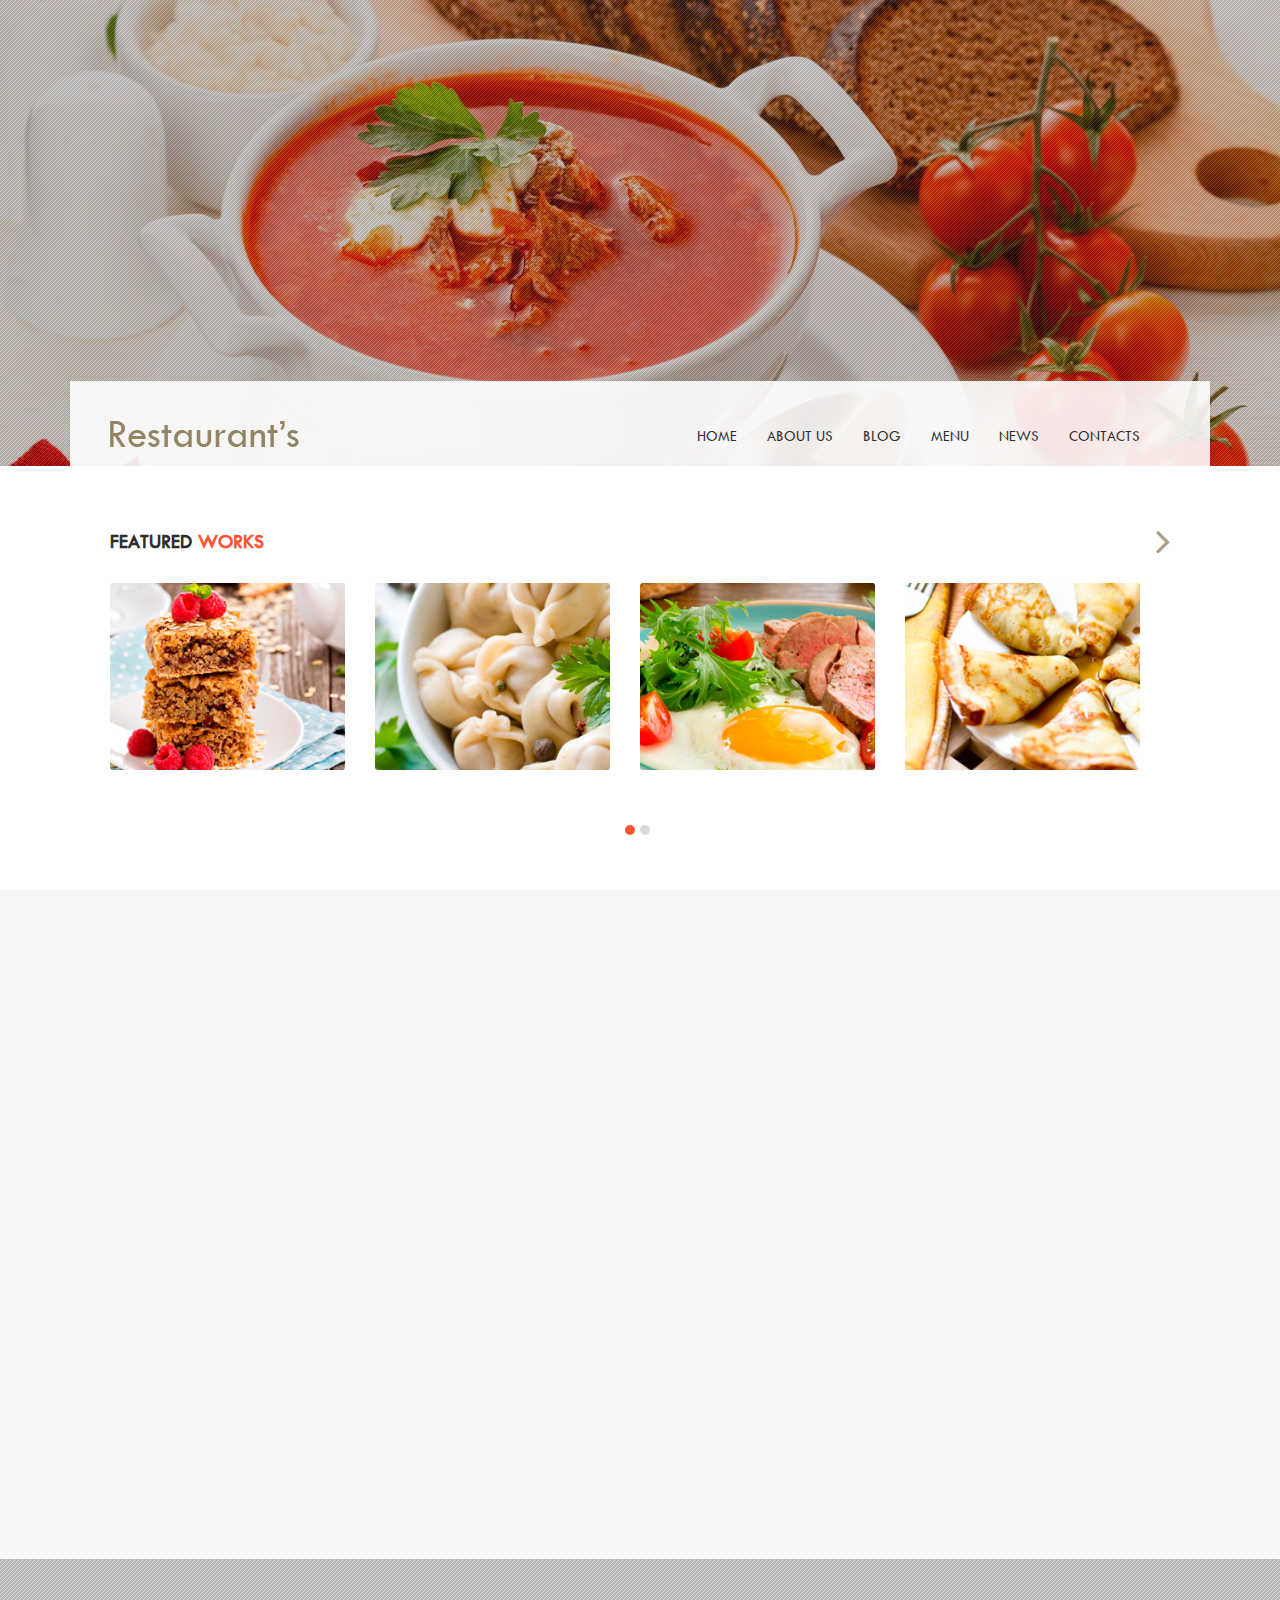
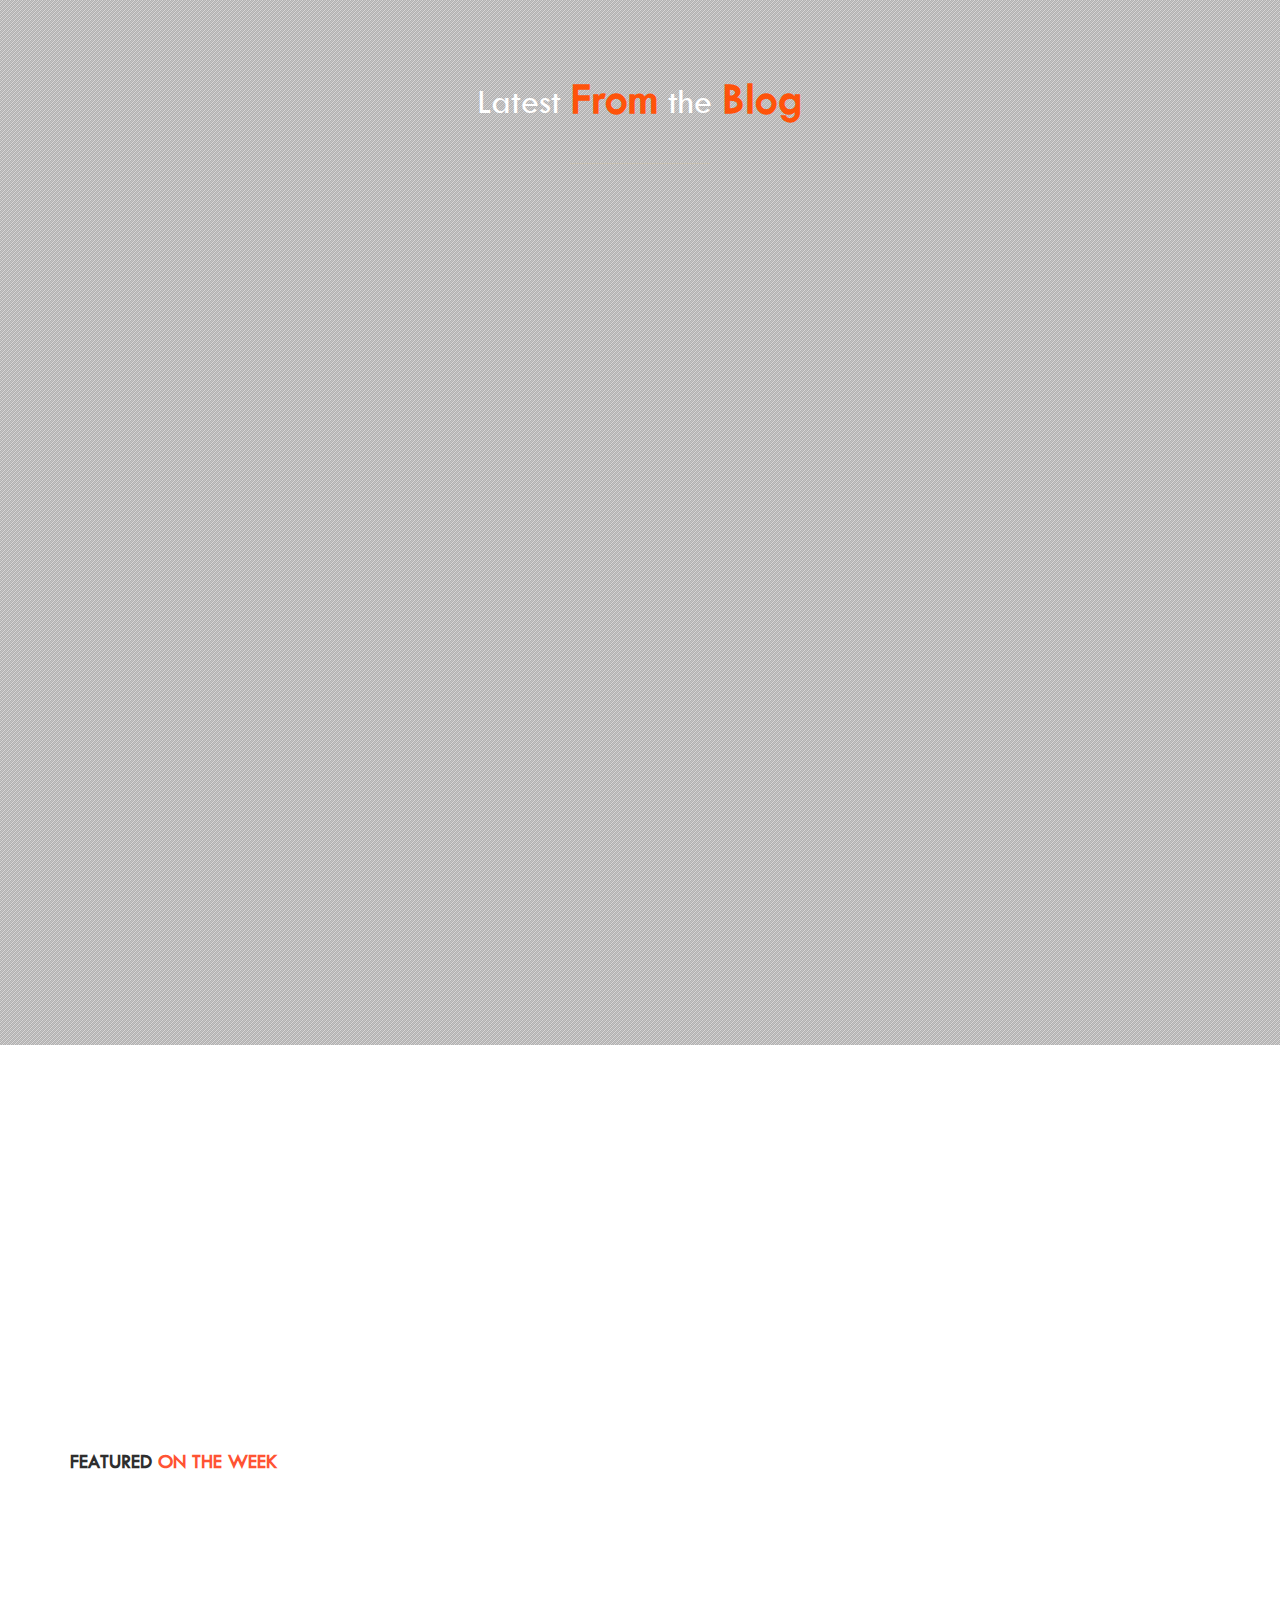
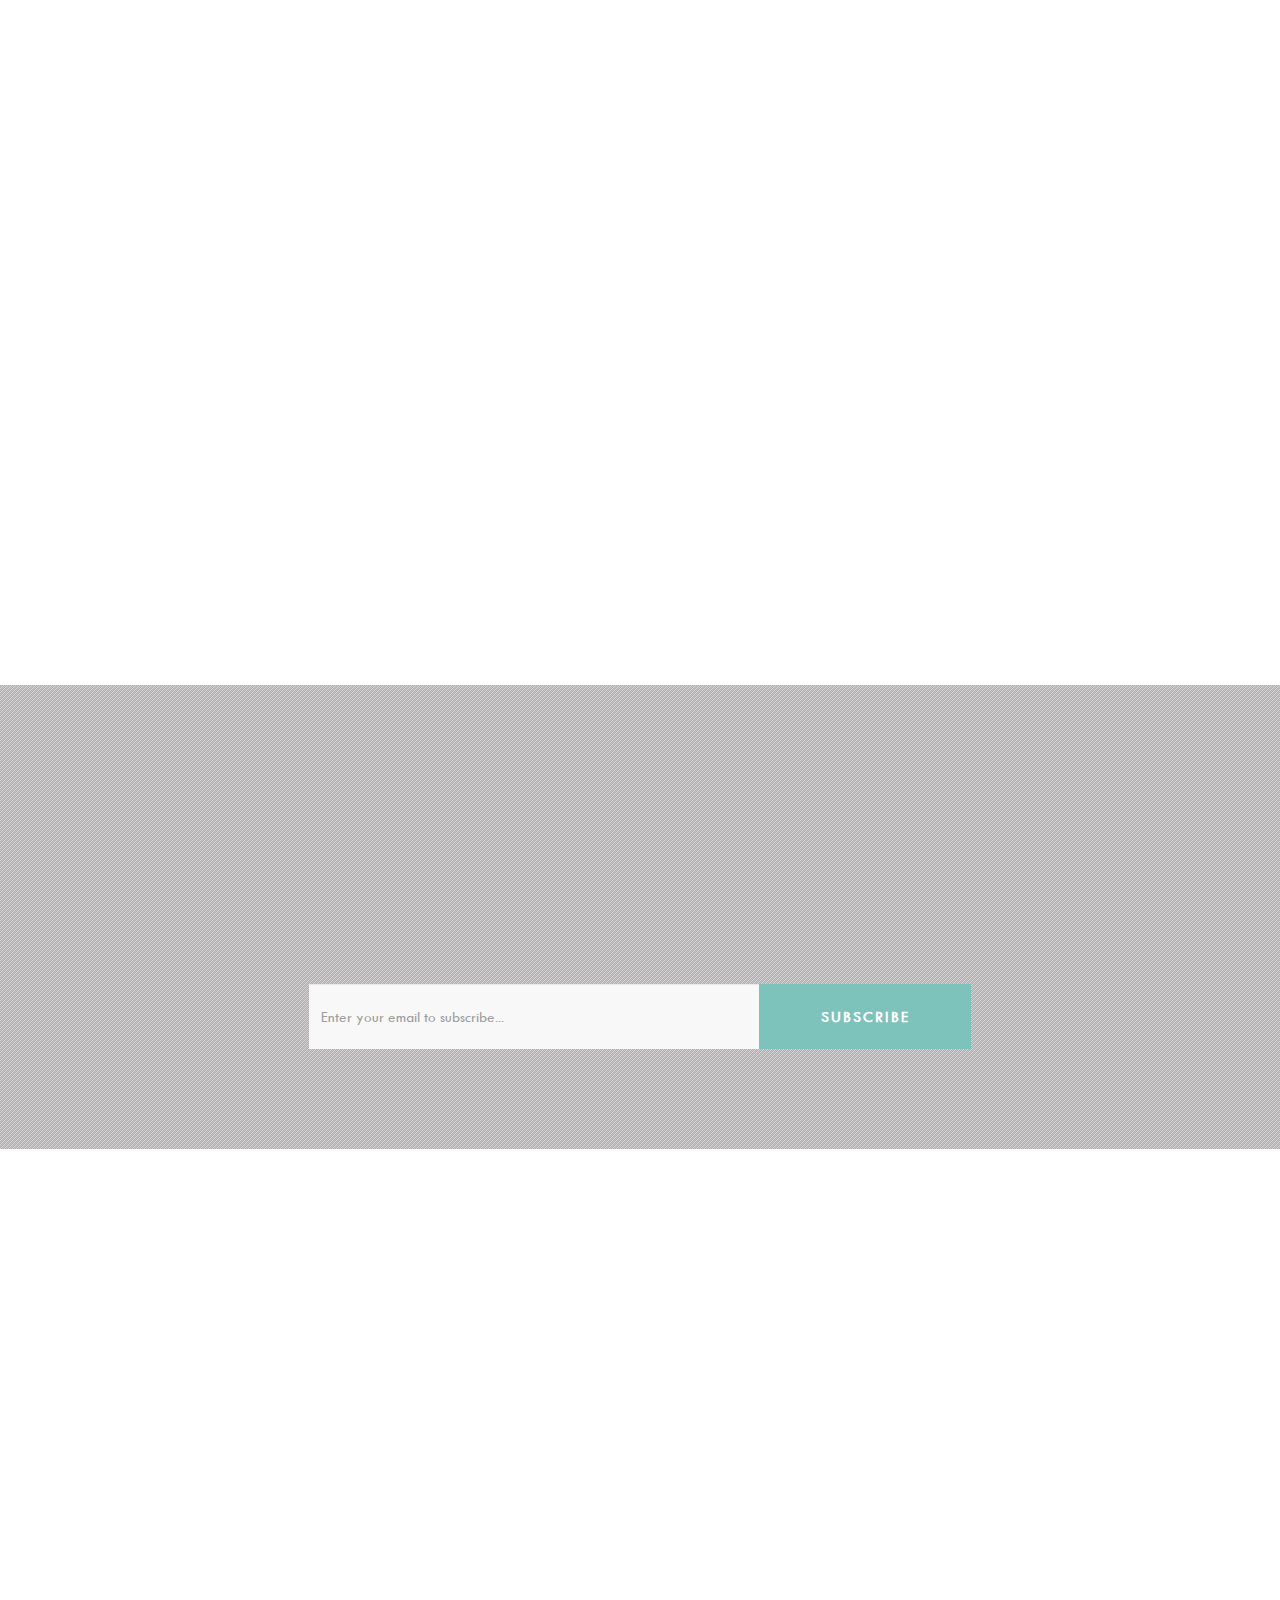
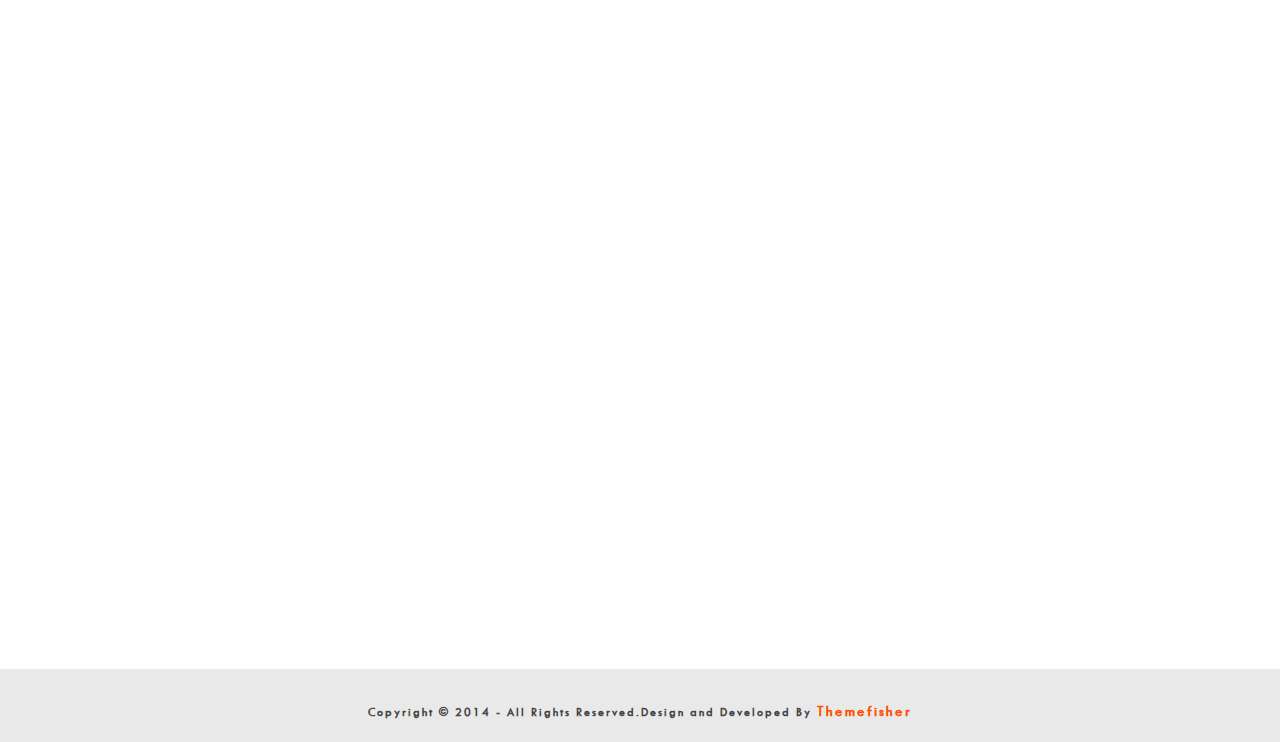
<file: index.html>
<!DOCTYPE html>
<html class="no-js">
	<head>
		<meta charset="utf-8">
		<meta http-equiv="X-UA-Compatible" content="IE=edge">
		<title>Restaurant One Page HTML5 Template</title>
		<meta name="description" content="">
		<meta name="viewport" content="width=device-width, initial-scale=1">
		<!-- CSS
        ================================================ -->
        <!-- Owl Carousel -->
		<link rel="stylesheet" href="css/owl.carousel.css">
        <!-- bootstrap.min css -->
		<link rel="stylesheet" href="css/bootstrap.min.css">
        <!-- Font-awesome.min css -->
		<link rel="stylesheet" href="css/font-awesome.min.css">
        <!-- Main Stylesheet -->
        <link rel="stylesheet" href="css/animate.min.css">

		<link rel="stylesheet" href="css/main.css">
        <!-- Responsive Stylesheet -->
		<link rel="stylesheet" href="css/responsive.css">
		<!-- Js -->
    <script src="js/vendor/modernizr-2.6.2.min.js"></script>
    <!-- <script src="//ajax.googleapis.com/ajax/libs/jquery/1.10.2/jquery.min.js"></script> -->
    <script>window.jQuery || document.write('<script src="js/vendor/jquery-1.10.2.min.js"><\/script>')</script>
    <script src="js/jquery.nav.js"></script>
    <script src="js/jquery.sticky.js"></script>
    <script src="js/bootstrap.min.js"></script>
    <script src="js/plugins.js"></script>
    <script src="js/wow.min.js"></script>
    <script src="js/main.js"></script>
	</head>
	<body>
	<!--
	header-img start 
	============================== -->
    <section id="hero-area">
      <img class="img-responsive" src="images/header.jpg" alt="">
    </section>
	<!--
    Header start 
	============================== -->
	<nav id="navigation">
        <div class="container">
            <div class="row">
                <div class="col-md-12">
                    <div class="block">
                        <nav class="navbar navbar-default">
                          <div class="container-fluid">
                            <!-- Brand and toggle get grouped for better mobile display -->
                            <div class="navbar-header">
                              <button type="button" class="navbar-toggle collapsed" data-toggle="collapse" data-target="#bs-example-navbar-collapse-1">
                                <span class="sr-only">Toggle navigation</span>
                                <span class="icon-bar"></span>
                                <span class="icon-bar"></span>
                                <span class="icon-bar"></span>
                              </button>
                                  <a class="navbar-brand" href="#">
                                    <img src="images/logo.png" alt="Logo">
                                  </a>

                            </div>

                            <!-- Collect the nav links, forms, and other content for toggling -->
                            <div class="collapse navbar-collapse" id="bs-example-navbar-collapse-1">
                              <ul class="nav navbar-nav navbar-right" id="top-nav">
                                <li><a href="#hero-area">Home</a></li>
                                <li><a href="#about-us">about us</a></li>
                                <li><a href="#blog">Blog</a></li>
                                <li><a href="#price">menu</a></li>
                                <li><a href="#subscribe">news</a></li>
                                <li><a href="#contact-us">contacts</a></li>
                              </ul>
                            </div><!-- /.navbar-collapse -->
                          </div><!-- /.container-fluid -->
                        </nav>
                    </div>
                </div><!-- .col-md-12 close -->
            </div><!-- .row close -->
        </div><!-- .container close -->
	</nav><!-- header close -->
    <!--
    Slider start
    ============================== -->
    <section id="slider">
        <div class="container">
            <div class="row">
                <div class="col-md-12">
                    <div class="block wow fadeInUp" data-wow-duration="500ms" data-wow-delay="300ms">
                        <div class="title">
                            <h3>Featured <span>Works</span></h3>
                        </div>
                        <div id="owl-example" class="owl-carousel">
                            <div>
                                <img class="img-responsive" src="images/slider/slider-img-1.jpg" alt="">
                            </div>
                            <div>
                                <img class="img-responsive" src="images/slider/slider-img-2.jpg" alt="">
                            </div>
                            <div>
                                <img class="img-responsive" src="images/slider/slider-img-3.jpg" alt="">
                            </div>
                            <div>
                                <img class="img-responsive" src="images/slider/slider-img-4.jpg" alt="">
                            </div>
                            <div>
                                <img class="img-responsive" src="images/slider/slider-img-1.jpg" alt="">
                            </div>
                            <div>
                                <img class="img-responsive" src="images/slider/slider-img-2.jpg" alt="">
                            </div>
                            <div>
                                <img class="img-responsive" src="images/slider/slider-img-3.jpg" alt="">
                            </div>
                            <div>
                                <img class="img-responsive" src="images/slider/slider-img-4.jpg" alt="">
                            </div>
                        
                        </div>
                    </div>
                </div><!-- .col-md-12 close -->
            </div><!-- .row close -->
        </div><!-- .container close -->
    </section><!-- slider close -->
    <!--
    about-us start
    ============================== -->
    <section id="about-us">
        <div class="container">
            <div class="row">
                <div class="col-md-12">
                    <div class="block">
                        <img class="wow fadeInUp" data-wow-duration="300ms" data-wow-delay="400ms" src="images/cooker-img.png" alt="cooker-img">
                        <h1 class="heading wow fadeInUp" data-wow-duration="400ms" data-wow-delay="500ms" >Your <span>Restaurant’s</span> </br> Website Has To Look <span>Good</span>
                        </h1>
                        <p class="wow fadeInUp" data-wow-duration="300ms" data-wow-delay="600ms">Lorem ipsum dolor sit amet, consectetur adipiscing elit, sed do eiusmod tempor incididunt ut labore et dolore magna aliqua. Ut enim </br> ad minim veniam, quis nostrud exercitation ullamco laboris nisi ut aliquip ex ea commodo consequat. Duis aute irure dolor in reprehenderit in </br>voluptate velit esse cillum dolore eu fugiat nulla pariatur. Excepteur sint occaecat</p>
                    </div>
                </div><!-- .col-md-12 close -->
            </div><!-- .row close -->
        </div><!-- .containe close -->
    </section><!-- #call-to-action close -->
    <!--
    blog start
    ============================ -->
    <section id="blog">
        <div class="container">
            <div class="row">
                <div class="col-md-12">
                    <div class="block">
                        <h1 class="heading">Latest <span>From</span> the <span>Blog</span></h1>
                        <ul>
                            <li class="wow fadeInLeft" data-wow-duration="300ms" data-wow-delay="300ms">
                                <div class="blog-img">
                                    <img src="images/blog/blog-img-1.jpg" alt="blog-img">
                                </div>
                                <div class="content-right">
                                    <h3>Homestyle Chicken Pot Pie</h3>
                                    <p>Prepared in true New England fash-ion. Tender all-white meat chicken simmered...</p>
                                </div>
                            </li>
                            <li class="wow fadeInLeft" data-wow-duration="300ms" data-wow-delay="400ms">
                                <div class="blog-img">
                                    <img src="images/blog/blog-img-2.jpg" alt="blog-img">
                                </div>
                                <div class="content-right">
                                    <h3>Homestyle Chicken Pot Pie</h3>
                                    <p>Prepared in true New England fash-ion. Tender all-white meat chicken simmered...</p>
                                </div>
                            </li>
                            <li class="wow fadeInLeft" data-wow-duration="300ms" data-wow-delay="500ms">
                                <div class="content-left">
                                    <h3>Homestyle Chicken Pot Pie</h3>
                                    <p>Prepared in true New England fash-ion. Tender all-white meat chicken simmered...</p>
                                </div>
                                <div class="blog-img-2">
                                    <img src="images/blog/blog-img-3.jpg" alt="blog-img">
                                </div>
                            </li>
                            <li class="wow fadeInLeft" data-wow-duration="300ms" data-wow-delay="600ms">
                                <div class="content-left">
                                    <h3>Homestyle Chicken Pot Pie</h3>
                                    <p>Prepared in true New England fash-ion. Tender all-white meat chicken simmered...</p>
                                </div>
                                <div class="blog-img-2">
                                    <img src="images/blog/blog-img-4.jpg" alt="blog-img">
                                </div>
                            </li>
                            <li class="wow fadeInLeft" data-wow-duration="300ms" data-wow-delay="700ms">
                                <div class="blog-img">
                                    <img src="images/blog/blog-img-5.jpg" alt="blog-img">
                                </div>
                                <div class="content-right">
                                    <h3>Homestyle Chicken Pot Pie</h3>
                                    <p>Prepared in true New England fash-ion. Tender all-white meat chicken simmered...</p>
                                </div>
                            </li>
                            <li class="wow fadeInUp" data-wow-duration="300ms" data-wow-delay="800ms">
                                <div class="blog-img">
                                    <img src="images/blog/blog-img-6.jpg" alt="blog-img">
                                </div>
                                <div class="content-right">
                                    <h3>Homestyle Chicken Pot Pie</h3>
                                    <p>Prepared in true New England fash-ion. Tender all-white meat chicken simmered...</p>
                                </div>
                            </li>
                        </ul>
                        <a class="btn btn-default btn-more-info wow bounceIn" data-wow-duration="500ms" data-wow-delay="1200ms" href="#" role="button">More Info</a>
                    </div>
                </div><!-- .col-md-12 close -->
            </div><!-- .row close -->
        </div><!-- .containe close -->
    </section><!-- #blog close -->
    <!--
    price start
    ============================ -->
    <section id="price">
        <div class="container">
            <div class="row">
                <div class="col-md-12">
                    <div class="block">
                        <h1 class="heading wow fadeInUp" data-wow-duration="300ms" data-wow-delay="300ms">our <span>MENU</span> the <span>PRICE</span></h1>
                        <p class="wow fadeInUp" data-wow-duration="300ms" data-wow-delay="400ms">Lorem ipsum dolor sit amet, consectetur adipiscing elit, sed do eiusmod tempor incididunt ut labore et dolore magna aliqua. Ut enim ad minim veniam, quis nostrud exercitation ullamco </p>
                        <div class="pricing-list">
                            <div class="title">
                                <h3>Featured <span>on the week</span></h3>
                            </div>
                            <ul>
                                <li class="wow fadeInUp" data-wow-duration="300ms" data-wow-delay="300ms">
                                    <div class="item">
                                        <div class="item-title">
                                            <h2>Pancakes n' Such</h2>
                                            <div class="border-bottom"></div>
                                            <span>$ 25.00</span>
                                        </div>
                                        <p>Lorem ipsum dolor sit amet, consectetur adipiscing elit, sed do eiusmod tempor incididunt ut labore et dolore magna aliqua. Ut enim ad minim&&</p>
                                    </div>
                                </li>
                                <li class="wow fadeInUp" data-wow-duration="300ms" data-wow-delay="400ms">
                                    <div class="item">
                                        <div class="item-title">
                                            <h2>Homestyle Chicken Pot Pie</h2>
                                            <div class="border-bottom"></div>
                                            <span>$ 10.00</span>
                                        </div>
                                        <p>Lorem ipsum dolor sit amet, consectetur adipiscing elit, sed do eiusmod tempor incididunt ut labore et dolore magna aliqua. Ut enim ad minim&&</p>
                                    </div>
                                </li>
                                <li class="wow fadeInUp" data-wow-duration="300ms" data-wow-delay="500ms">
                                    <div class="item">
                                        <div class="item-title">
                                            <h2>Cereal, Panecillos y Frutas </h2>
                                            <div class="border-bottom"></div>
                                            <span>$ 5.00</span>
                                        </div>
                                        <p>Lorem ipsum dolor sit amet, consectetur adipiscing elit, sed do eiusmod tempor incididunt ut labore et dolore magna aliqua. Ut enim ad minim&&</p>
                                    </div>
                                </li>
                                <li class="wow fadeInUp" data-wow-duration="300ms" data-wow-delay="600ms">
                                    <div class="item">
                                        <div class="item-title">
                                            <h2>Meat of Skewers</h2>
                                            <div class="border-bottom"></div>
                                            <span>$ 15.00</span>
                                        </div>
                                        <p>Lorem ipsum dolor sit amet, consectetur adipiscing elit, sed do eiusmod tempor incididunt ut labore et dolore magna aliqua. Ut enim ad minim&&</p>
                                    </div>
                               </li>
                                <li class="wow fadeInUp" data-wow-duration="300ms" data-wow-delay="700ms">
                                    <div class="item">
                                        <div class="item-title">
                                            <h2>Steak with a Garlic and Parsley Risotto</h2>
                                            <div class="border-bottom"></div>
                                            <span>$ 75.00</span>
                                        </div>
                                        <p>Lorem ipsum dolor sit amet, consectetur adipiscing elit, sed do eiusmod tempor incididunt ut labore et dolore magna aliqua. Ut enim ad minim&&</p>
                                    </div>
                                </li>
                                <li class="wow fadeInUp" data-wow-duration="300ms" data-wow-delay="800ms">
                                    <div class="item">
                                        <div class="item-title">
                                            <h2>Caesar Salad</h2>
                                            <div class="border-bottom"></div>
                                            <span>$ 7.00</span>
                                        </div>
                                        <p>Lorem ipsum dolor sit amet, consectetur adipiscing elit, sed do eiusmod tempor incididunt ut labore et dolore magna aliqua. Ut enim ad minim&&</p>
                                    </div>
                                </li>
                            </ul>
                            <a class="btn btn-default pull-right wow bounceIn" data-wow-duration="500ms" data-wow-delay="1200ms" href="#" role="button">More Info</a>
                        </div>
                    </div>
                </div><!-- .col-md-12 close -->
            </div><!-- .row close -->
        </div><!-- .containe close -->
    </section><!-- #price close -->
    <!--
    subscribe start
    ============================ -->
    <section id="subscribe">
        <div class="container">
            <div class="row">
                <div class="col-md-12">
                    <div class="block">
                        <h1 class=" heading wow fadeInUp" data-wow-duration="300ms" data-wow-delay="300ms"> SUBSCRIBE <span>to our</span> NEWSLETTER</h1>
                        <p class="wow fadeInUp" data-wow-duration="300ms" data-wow-delay="400ms">Lorem ipsum dolor sit amet, consectetur adipiscing elit, sed do eiusmod </p>
                        <form class="form-inline">
                            <div class="form-group">
                                <div class="input-group">
                                    <input type="text" class="form-control" id="exampleInputAmount" placeholder="Enter your email to subscribe...">
                                    <div class="input-group-addon">
                                        <button class="btn btn-default" type="submit">subscribe</button>
                                    </div>
                                </div>
                            </div>
                        </form>
                    </div>
                </div><!-- .col-md-12 close -->
            </div><!-- .row close -->
        </div><!-- .containe close -->
    </section><!-- #subscribe close -->
    <!--
    CONTACT US  start
    ============================= -->
    <section id="contact-us">
        <div class="container">
            <div class="row">
                <div class="col-md-12">
                    <div class="block">
                        <h1 class="heading wow fadeInUp" data-wow-duration="500ms" data-wow-delay="300ms">our <span>CONTACT US</span></h1>
                        <h3 class="title wow fadeInLeft" data-wow-duration="500ms" data-wow-delay="300ms">Sign Up for <span>Email Alerts</span> </h3>
                        <form>
                            <div class="form-group wow fadeInDown" data-wow-duration="500ms" data-wow-delay="600ms">
                                <input type="email" class="form-control" id="exampleInputEmail1" placeholder="Write your full name here...">
                            </div>
                            <div class="form-group wow fadeInDown" data-wow-duration="500ms" data-wow-delay="800ms">
                                <input type="text" class="form-control" placeholder="Write your email address here...">
                            </div>
                            <div class="form-group wow fadeInDown" data-wow-duration="500ms" data-wow-delay="1000ms">
                                <textarea class="form-control" rows="3" placeholder="Write your message here..."></textarea>
                            </div>
                        </form>
                        <a class="btn btn-default wow bounceIn" data-wow-duration="500ms" data-wow-delay="1300ms" href="#" role="button">send your message</a>
                    </div>
                </div><!-- .col-md-12 close -->
            </div><!-- .row close -->
        </div><!-- .container close -->
    </section><!-- #contact-us close -->
    <!--
    footer  start
    ============================= -->
    <section id="footer">
        <div class="container">
            <div class="row">
                <div class="col-md-4">
                    <div class="block wow fadeInLeft"  data-wow-delay="200ms">
                        <h3>CONTACT <span>INFO</span></h3>
                        <div class="info">
                            <ul>
                                <li>
                                  <h4><i class="fa fa-phone"></i>Telefone</h4>
                                  <p>(000) 123 456 78- (000) 123 4567 89</p>
                                    
                                </li>
                                <li>
                                  <h4><i class="fa fa-map-marker"></i>Address</h4>
                                  <p>2046 Blue Spruce Lane Laurel Canada</p>
                                </li>
                                <li>
                                  <h4><i class="fa fa-envelope"></i>E mail</h4>
                                  <p>rest@gmail.com - rest@mail.ru</p>
                                  
                                </li>
                            </ul>
                        </div>
                    </div>
                </div>
                <!-- .col-md-4 close -->
                <div class="col-md-4">
                    <div class="block wow fadeInLeft"  data-wow-delay="700ms">
                        <h3>LATEST <span>BLOG POSTS</span></h3>
                        <div class="blog">
                            <ul>
                                <li>
                                    <h4><a href="#">Nov 9-2014</a></h4>
                                    <p>Lorem ipsum dolor sit amet, consectetur adip iscing elit. Curabitur ut blandit sapien</p>
                                </li>
                                <li>
                                    <h4><a href="#">Sep 8-2014</a></h4>
                                    <p>Lorem ipsum dolor sit amet, consectetur adip iscing elit. Curabitur ut blandit sapien</p>
                                </li>
                            </ul>                
                        </div>
                    </div>
                </div>
                <!-- .col-md-4 close -->
                <div class="col-md-4">
                    <div class="block wow fadeInLeft"  data-wow-delay="1100ms">
                        <div class="gallary">
                            <h3>PHOTO <span>STREAM</span></h3>
                            <ul>
                                <li>
                                    <a href="#"><img src="images/photo/photo-1.jpg" alt=""></a>
                                </li>
                                <li>
                                    <a href="#"><img src="images/photo/photo-2.jpg" alt=""></a>
                                </li>
                                <li>
                                    <a href="#"><img src="images/photo/photo-3.jpg" alt=""></a>
                                </li>
                                <li>
                                    <a href="#"><img src="images/photo/photo-4.jpg" alt=""></a>
                                </li>
                            </ul>
                        </div>
                        <div class="social-media-link">
                            <h3>Follow <span>US</span></h3>
                            <ul>
                                <li>
                                    <a href="#">
                                        <i class="fa fa-twitter"></i>
                                    </a>
                                </li>
                                <li>
                                    <a href="#">
                                        <i class="fa fa-facebook"></i>
                                    </a>
                                </li>
                                <li>
                                    <a href="#">
                                        <i class="fa fa-dribbble"></i>
                                    </a>
                                </li>
                                <li>
                                    <a href="#">
                                        <i class="fa fa-behance"></i>
                                    </a>
                                </li>
                            </ul>
                        </div>
                    </div>
                </div>
                <!-- .col-md-4 close -->
            </div><!-- .row close -->
        </div><!-- .containe close -->
    </section><!-- #footer close -->
    <!--
    footer-bottom  start
    ============================= -->
    <footer id="footer-bottom">
        <div class="container">
            <div class="row">
                <div class="col-md-12 col-sm-12">
                    <div class="block">
                        <p>Copyright &copy; 2014 - All Rights Reserved.Design and Developed By <a href="http://www.themefisher.com">Themefisher</a></p>
                    </div>
                </div>
            </div>
        </div>
    </footer>
	</body>
</html>
</file>
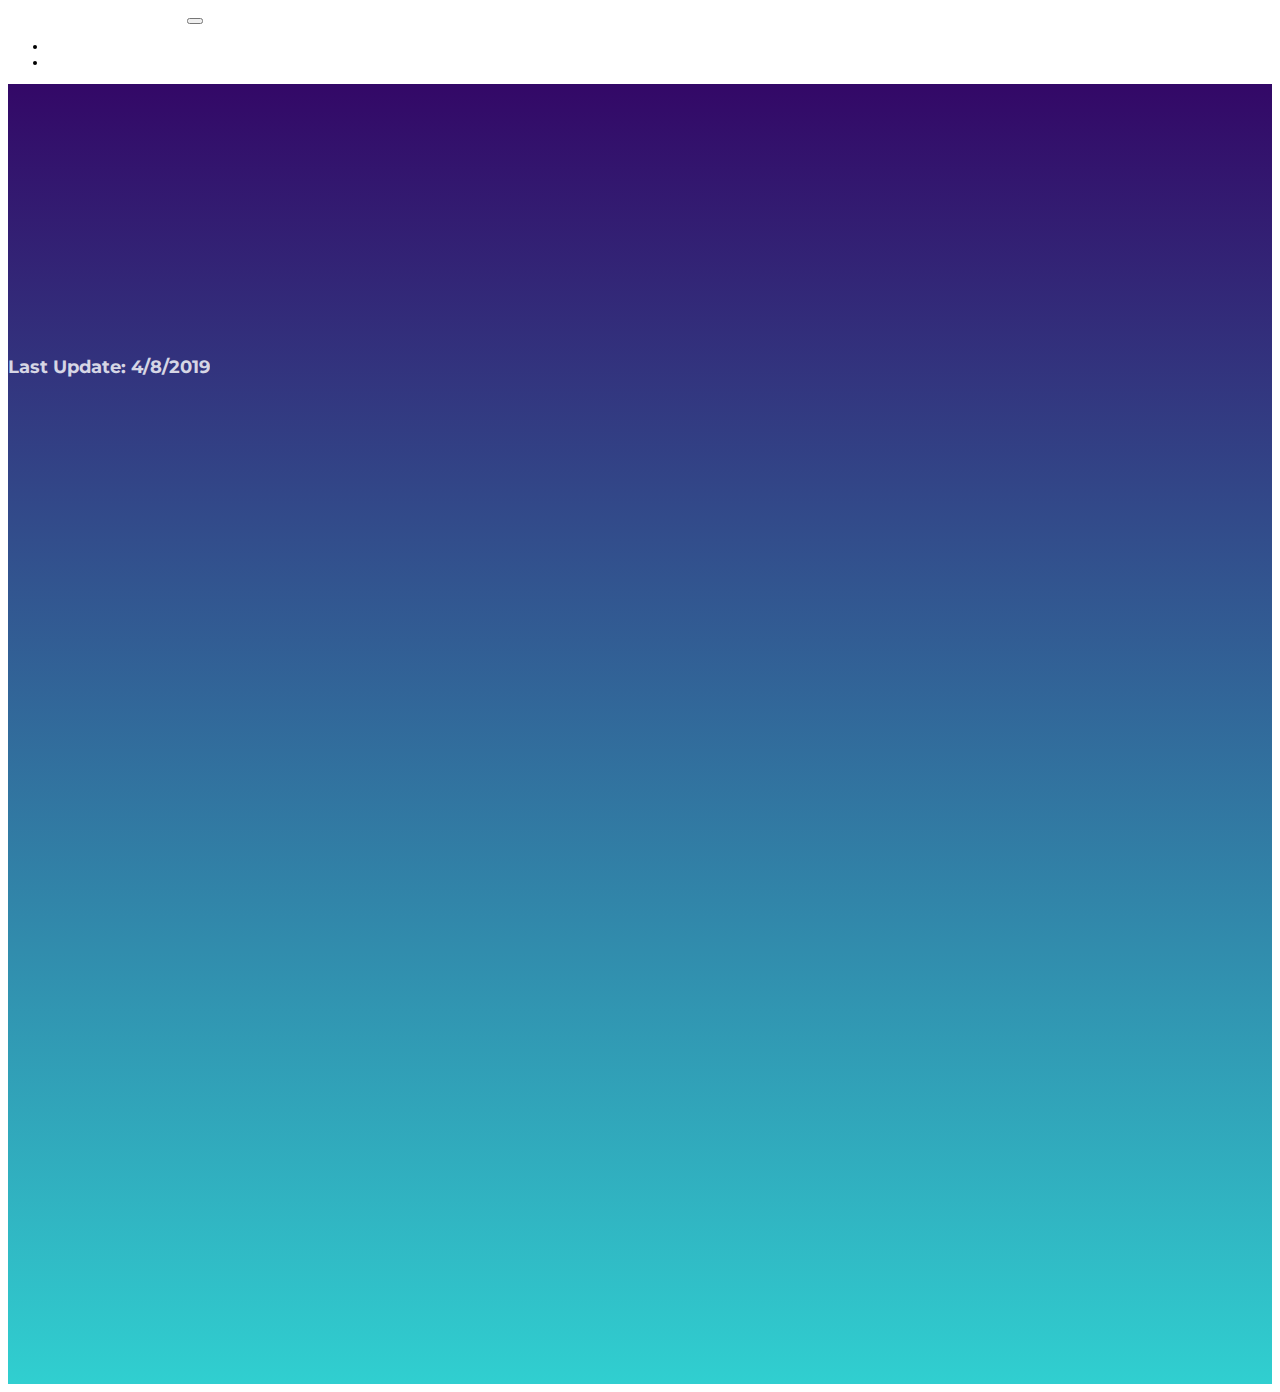
<file: themes/documentation.html>
<!DOCTYPE html>
<html lang="en">
<head>
	<meta charset="UTF-8">
	<title>Restaurant Documentation</title>
	<!-- Fonts -->
	<link href="https://fonts.googleapis.com/css?family=Montserrat:700|Raleway:300,400" rel="stylesheet">

	<!-- CSS -->
	<link rel="stylesheet" href="https://maxcdn.bootstrapcdn.com/bootstrap/4.0.0-beta/css/bootstrap.min.css" integrity="sha384-/Y6pD6FV/Vv2HJnA6t+vslU6fwYXjCFtcEpHbNJ0lyAFsXTsjBbfaDjzALeQsN6M" crossorigin="anonymous">
	<style type="text/css">
		body{
		  font-family: 'Raleway', sans-serif;
		  font-size: 14px;
		  -webkit-font-smoothing: antialiased;
		}

		h1, h2, h3, h4, h5{
			font-family: 'Montserrat', sans-serif;
		}
		a{
			color: #000;
		}
		a:hover {
		  text-decoration: none;
		  color: #509cfa;
		}

		.banner{
			height:100vh;
		  padding: 200px 0;
		  position: relative;
		}

		.overlay:before {
		  content: '';
		  background-image: linear-gradient(to top, #30cfd0 0%, #330867 100%);
		  position: absolute;
		  top: 0;
		  left: 0;
		  right: 0;
		  bottom: 0;
		}

		.banner h1{
		  color: #FFF;
		}

		.banner h3{
		  color: #FFF;
		  opacity: .8;
		  font-size:18px;
		}

		.banner p{
		  color: #FFF;
		  font-size: 24px;
		  padding: 40px 0;
		  font-weight: 300;
		  width: 70%;
		  margin: 0 auto;
		}

		.navbar-brand{
		  color: #FFF;
		}

		.menu li a {
		  padding:10px 20px!important;
		  color: #FFF;
		}

		.btn-main-rounded{
		  padding: 15px 40px;
		  background: #509cfa;
		  color: #fff;
		  -webkit-border-radius: 100px;
		  border-radius: 100px;
		  font-weight: bold;
		  letter-spacing: 1px;
		}

		.btn-main-rounded:hover{
		  box-shadow: 0 8px 25px 0 rgba(0, 0, 0, 0.11);
		  color: #FFF;
		  transform: translate3d(0,-2px,0);
		}

		.navbar-brand:hover {
			color:#fff;
		}	
	</style>
</head>
<body>
<!-- NavBar -->
<nav class="navbar main-nav fixed-top navbar-expand-lg">
  <div class="container">
      <a class="navbar-brand" href="#" >Restaurant Documentation</a>
      <button class="navbar-toggler" type="button" data-toggle="collapse" data-target="#navbarNav" aria-controls="navbarNav" aria-expanded="false" aria-label="Toggle navigation">
      <span class="navbar-toggler-icon"></span>
      </button>
      <div class="collapse navbar-collapse" id="navbarNav">
      <ul class="navbar-nav ml-auto menu">
      	<li class="nav-item">
          <a class="nav-link" target="_blank" href="http://demo.themefisher.com/themefisher/restaurant/">Demo</a>
        </li>
        <li class="nav-item">
          <a class="nav-link" target="_blank" href="https://themefisher.com/submit-ticket/">Support</a>
        </li>
      </ul>
      </div>
  </div>
</nav>

<!-- Banner -->
<section class="banner bg-1 overlay">
	<div class="container">
		<div class="row">
			<div class="col-12 text-center">
				<h1>Restaurant Documentation</h1>
				<h3>Last Update: 4/8/2019</h3>
				<p>We are constantly doing updates for you. Please check the online documentation.</p>
				<a href="http://documentation.themefisher.com/docs/restaurant/" class="btn btn-main-rounded">View Online Documentation</a>
			</div>
		</div>
	</div>
</section>

</body>
</html>
</file>
<file: css/main.css>
/* var text-decoration */
@font-face {
  font-family: myfont;
  src: url(../fonts/ufonts.com_tw-cen-mt.ttf);
}
/*--
    Common Css
--*/
body {
  font-family: myfont;
  font-size: 14px;
  font-weight: 400;
}
h1,
h2,
h3,
h4,
h5,
h6 {
  margin: 0px;
  font-family: myfont;
}
h1 {
  font-size: 36px;
}
h2 {
  font-size: 24px;
  font-weight: 500;
}
h3 {
  font-size: 20px;
  font-weight: 600;
}
p {
  font-size: 14px;
  font-weight: 400;
  line-height: 20px;
  margin: 0px;
  font-family: myfont;
}
ul {
  padding: 0;
  margin: 0;
  list-style: none;
}
a,
a:active,
a:focus,
a:active {
  text-decoration: none !important;
  font-size: 15px;
}
/*============== Mixins style start ================*/
.overlay-effect {
  content: "";
  position: absolute;
  left: 0;
  right: 0;
  bottom: 0;
  top: 0;
  width: 100%;
  height: 100%;
  background: url("../images/overlay-pattern.png") #000000;
  opacity: 0.3;
}
/*--
    custom heading Start
--*/
.heading {
  text-align: center;
  font-weight: 500;
  color: #2E2E2E;
  padding: 40px 0px;
  position: relative;
}
.heading span {
  font-size: 45px;
  color: #ff530a;
  font-weight: 600;
}
.heading:before {
  content: "";
  position: absolute;
  left: 50%;
  bottom: 0;
  width: 140px;
  height: 1px;
  background: #C8C1B3;
  margin-left: -70px;
}
/*--
    custom heading Start
--*/
.title {
  color: #2E2E2E;
  text-transform: uppercase;
  padding: 30px 0px;
}
.title span {
  color: #FF5333;
}
.before-border {
  content: "";
  position: absolute;
  left: 50%;
  bottom: 0;
  width: 140px;
  height: 1px;
  background: #C8C1B3;
  margin-left: -70px;
}
/*--
    transition custom style
--*/
.transition {
  -webkit-transition: .3s all;
  -o-transition: .3s all;
  transition: .3s all;
}
/*============== Mixins style close ================*/
/*--
    header-img start Start
--*/
#hero-area {
  position: relative;
}
#hero-area:before {
  content: "";
  position: absolute;
  left: 0;
  right: 0;
  bottom: 0;
  top: 0;
  width: 100%;
  height: 100%;
  background: url("../images/overlay-pattern.png") #000000;
  opacity: 0.3;
}
/*--
    nav Start
--*/
nav {
  z-index: 99999;
  width: 100%;
}
nav .block {
  margin-top: -85px;
  background: #fff;
  padding: 25px 40px;
  background: rgba(255, 255, 255, 0.89);
}
nav .block .navbar-default {
  border: none;
  border-radius: 0px;
  margin-bottom: 0;
  background: none;
}
nav .block .navbar-default .navbar-brand {
  padding-left: 0px;
}
nav .block .navbar-default .navbar-nav {
  padding-top: 10px;
}
nav .block .navbar-default .navbar-nav > li > a {
  color: #2E2E2E;
  padding: 10px 0px;
  margin: 0px 15px;
  font-size: 15px;
  text-transform: uppercase;
}
nav .block .navbar-default .navbar-nav > li > a:before {
  background-color: transparent;
  content: "";
  position: absolute;
  left: 0;
  bottom: 0;
  display: block;
  height: 2px;
  -webkit-transition: .3s all;
  -o-transition: .3s all;
  transition: .3s all;
  width: 0;
}
nav .block .navbar-default .navbar-nav > li > a:hover:before {
  background-color: #e94c3d;
  content: "";
  width: 100%;
}
nav .block .navbar-default .navbar-nav > li.current > a {
  color: #2E2E2E;
  padding: 10px 0px;
  margin: 0px 15px;
}
nav .block .navbar-default .navbar-nav > li.current > a:before {
  background-color: transparent;
  content: "";
  position: absolute;
  left: 0;
  bottom: 0;
  display: block;
  height: 2px;
  -webkit-transition: .3s all;
  -o-transition: .3s all;
  transition: .3s all;
  width: 100%;
  background-color: #e94c3d;
}
nav .block .navbar-default .navbar-nav > .active > a,
nav .block .navbar-default .navbar-nav > .active > a:focus,
nav .block .navbar-default .navbar-nav > .active > a:hover {
  background: none;
}
nav .block .navbar-default .navbar-nav > .active > a:before,
nav .block .navbar-default .navbar-nav > .active > a:focus:before,
nav .block .navbar-default .navbar-nav > .active > a:hover:before {
  content: "";
  position: absolute;
  bottom: 0px;
  width: 100%;
  height: 2px;
  background: #FF5333;
}
/*--
    slider Start
--*/
#slider {
  padding: 50px 0px;
}
#slider .block {
  padding: 0px 40px;
}
#slider .block .title {
  padding: 0px ;
}
#slider .block .owl-carousel {
  padding-top: 30px;
  position: relative;
  text-align: center;
}
#slider .block .owl-carousel img {
  padding-right: 30px;
  border-radius: 2px;
  padding-bottom: 50px;
}
#slider .block .owl-carousel .owl-pagination .active {
  background: #FF5333;
}
#slider .block .owl-carousel .owl-pagination div {
  background: #DADADA;
  border-radius: 100%;
  display: inline-block;
  height: 10px;
  margin-right: 5px;
  width: 10px;
}
#slider .block .owl-carousel .owl-buttons {
  position: absolute;
  right: 0;
  top: -40px;
  font-size: 40px;
  color: #AA9D84;
}
/*--
    about-us Start
--*/
#about-us {
  padding: 100px 0px;
  background: #F6F6F6;
}
#about-us .block {
  text-align: center;
}
#about-us .block p {
  color: #959595;
  font-size: 16px;
  line-height: 26px;
  padding: 40px 0px;
}
/*--
    blog Start
--*/
#blog {
  padding-top: 75px;
  padding-bottom: 100px;
  background: url("../images/blog/blog-bg.jpg");
  background-repeat: no-repeat;
  background-size: cover;
  background-attachment: fixed;
  position: relative;
}
#blog:before {
  content: "";
  position: absolute;
  left: 0;
  right: 0;
  bottom: 0;
  top: 0;
  width: 100%;
  height: 100%;
  background: url("../images/overlay-pattern.png") #000000;
  opacity: 0.3;
}
#blog .block .heading {
  color: #fff;
}
#blog .block ul {
  padding-top: 40px;
}
#blog .block ul li {
  overflow: hidden;
  width: 50%;
  float: left;
  background: #fff;
  text-align: center;
  color: #959595;
  transform: 1s;
}
#blog .block ul li:hover img {
  transform: scale(1.2) rotate(10deg);
}
#blog .block ul li h3 {
  color: #323232;
  padding: 0px 40px 20px;
  line-height: 26px;
  position: relative;
}
#blog .block ul li h3:before {
  content: "";
  position: absolute;
  left: 50%;
  bottom: 0;
  width: 90px;
  height: 1px;
  background: #CBC4B5;
  margin-left: -45px;
}
#blog .block ul li p {
  padding-top: 25px;
}
#blog .block ul li .blog-img {
  float: left;
  width: 50%;
  height: 100%;
  background: red;
  overflow: hidden;
}
#blog .block ul li .blog-img img {
  -webkit-transition: all 0.8s ease-out;
  -o-transition: all 0.8s ease-out;
  transition: all 0.8s ease-out;
}
#blog .block ul li .blog-img-2 {
  width: 50%;
  float: right;
  overflow: hidden;
}
#blog .block ul li .blog-img-2 img {
  -webkit-transition: all 0.8s ease-out;
  -o-transition: all 0.8s ease-out;
  transition: all 0.8s ease-out;
  width: 100%;
}
#blog .block ul li .content-right {
  padding: 40px 35px 23px;
  font-size: 16px;
  line-height: 26px;
  float: right;
  width: 50%;
  height: 100%;
  position: relative;
}
#blog .block ul li .content-right:after {
  content: "";
  position: absolute;
  left: 0;
  bottom: 0;
  right: 0;
  top: 50%;
  width: 30px;
  height: 30px;
  margin-top: -15px;
  background: #fff;
  transform: rotate(45deg);
  margin-left: -15px;
}
#blog .block ul li .content-left {
  padding: 40px 35px 23px;
  width: 50%;
  height: 100%;
  float: left;
  position: relative;
  z-index: 999;
}
#blog .block ul li .content-left:after {
  content: "";
  position: absolute;
  right: -15px;
  top: 50%;
  width: 30px;
  height: 30px;
  margin-top: 0px;
  background: #fff;
  transform: rotate(45deg);
}
#blog .block .btn-more-info {
  float: right;
  padding: 28px 102.5px;
  border-radius: 0px;
  background: #ff530a;
  color: #fff;
  border: 1px solid transparent ;
  text-transform: uppercase;
  font-weight: 500;
  font-size: 16px;
  -webkit-transition: .3s all;
  -o-transition: .3s all;
  transition: .3s all;
}
#blog .block .btn-more-info:hover {
  background: transparent;
  color: #ff530a;
  border: 1px solid #ff530a;
}
/*--
    price Start
--*/
#price {
  padding: 70px 0px;
}
#price .block > p {
  color: #9D9D9D;
  font-size: 16px;
  line-height: 26px;
  padding: 40px 133px 0;
  text-align: center;
}
#price .block .pricing-list {
  padding-top: 85px;
}
#price .block .pricing-list ul {
  padding: 0 0 30px;
  margin: 0;
}
#price .block .pricing-list ul li {
  padding: 21px 0px;
}
#price .block .pricing-list ul li .item .item-title {
  position: relative;
}
#price .block .pricing-list ul li .item .item-title h2 {
  display: inline-block;
  position: relative;
  z-index: 99;
  background: #fff;
}
#price .block .pricing-list ul li .item .item-title .border-bottom {
  position: absolute;
  top: 0;
  width: 100%;
  height: 1px;
  border: 1px dotted #C9C9C9;
  margin-top: 20px;
}
#price .block .pricing-list ul li .item .item-title span {
  float: right;
  color: #938463;
}
#price .block .pricing-list ul li .item p {
  padding: 12px 0 0px;
  color: #949494;
}
#price .block .pricing-list .btn {
  padding: 28px 105px;
  border-radius: 0px;
  background: none;
  color: #FF4F02;
  border: 1px solid #FF4F02;
  font-size: 15px;
  text-transform: uppercase;
  font-weight: 600;
  -webkit-transition: .3s all;
  -o-transition: .3s all;
  transition: .3s all;
}
#price .block .pricing-list .btn:hover {
  background: #ff530a;
  color: #fff;
}
/*--
    subscribe Start
--*/
#subscribe {
  padding: 100px 0px;
  text-align: center;
  background: url("../images/subscribe-bg.jpg");
  background-repeat: no-repeat;
  background-attachment: fixed;
  background-size: cover;
  position: relative;
}
#subscribe:before {
  content: "";
  position: absolute;
  left: 0;
  right: 0;
  bottom: 0;
  top: 0;
  width: 100%;
  height: 100%;
  background: url("../images/overlay-pattern.png") #000000;
  opacity: 0.3;
}
#subscribe .block h1.heading {
  color: #fff;
}
#subscribe .block p {
  padding: 25px 0px;
  color: #fff;
  font-size: 18px;
}
#subscribe .block form .form-control {
  width: 450px;
  background: #fff;
  opacity: 0.9;
  border: none;
  height: 65px;
  border-radius: 0px;
  font-size: 15px;
}
#subscribe .block form .input-group-addon {
  padding: 0px;
  border: none;
  background: none;
}
#subscribe .block form .input-group-addon button {
  width: 212px;
  height: 65px;
  border: none;
  border-radius: 0px;
  background: #7EC3BB;
  color: #fff;
  font-weight: 600;
  font-size: 16px;
  letter-spacing: 2px;
  text-transform: uppercase;
  -webkit-transition: .3s all;
  -o-transition: .3s all;
  transition: .3s all;
}
#subscribe .block form .input-group-addon button:hover {
  background: #69a8a1;
}
/*--
    contact-us Start
--*/
#contact-us {
  padding: 70px 0px;
}
#contact-us .block .title {
  padding: 20px 0;
}
#contact-us .block form {
  padding-bottom: 20px;
}
#contact-us .block form input {
  height: 48px;
  border-radius: 0px;
  box-shadow: none;
  -webkit-transition: .3s all;
  -o-transition: .3s all;
  transition: .3s all;
}
#contact-us .block form input:focus {
  border: 1px solid #7EC3BB;
}
#contact-us .block form textarea {
  height: 140px;
  border-radius: 0px;
  box-shadow: none;
  -webkit-transition: .3s all;
  -o-transition: .3s all;
  transition: .3s all;
}
#contact-us .block form textarea:focus {
  border: 1px solid #7EC3BB;
}
#contact-us .block a {
  background: #FF4F02;
  float: right;
  color: #fff;
  font-weight: 600;
  text-transform: uppercase;
  border-radius: 0px;
  border: 0px;
  width: 512px;
  height: 50px;
  padding-top: 15px;
  -webkit-transition: .3s all;
  -o-transition: .3s all;
  transition: .3s all;
}
/*--
    footer Start
--*/
#footer {
  padding: 70px 0px;
}
#footer .block h3 {
  color: #2E2E2E;
  padding-bottom: 25px;
}
#footer .block h3 span {
  color: #FF4F02;
}
#footer .block .blog ul,
#footer .block .info ul,
#footer .block .gallary ul {
  padding-top: 20px;
}
#footer .block .blog ul li,
#footer .block .info ul li,
#footer .block .gallary ul li {
  margin-bottom: 25px;
  display: inline-block;
  margin-right: 20px;
}
#footer .block .blog ul li h4,
#footer .block .info ul li h4,
#footer .block .gallary ul li h4 {
  padding-bottom: 10px;
  display: block;
  color: #FF4F02;
}
#footer .block .blog ul li h4 i,
#footer .block .info ul li h4 i,
#footer .block .gallary ul li h4 i {
  color: #555;
  margin-right: 30px;
  font-size: 20px;
}
#footer .block .blog ul li h4 a,
#footer .block .info ul li h4 a,
#footer .block .gallary ul li h4 a {
  color: #FF4F02;
  font-size: 20px;
  font-weight: 600;
}
#footer .block .blog ul li p,
#footer .block .info ul li p,
#footer .block .gallary ul li p {
  color: #474747;
  font-size: 14px;
}
#footer .block .social-media-link h3 {
  font-size: 20px;
  padding-bottom: 15px;
  padding-top: 30px;
}
#footer .block .social-media-link h3 span {
  color: #FF4F02;
}
#footer .block .social-media-link ul li {
  display: inline-block;
  margin-right: 20px;
}
#footer .block .social-media-link ul li a {
  display: block;
  width: 40px;
  height: 40px;
  text-align: center;
  font-size: 20px;
  padding-top: 8px;
  border-radius: 100%;
  background: #B0B0B0;
  color: #FFFFFF;
  -webkit-transition: .3s all;
  -o-transition: .3s all;
  transition: .3s all;
}
#footer .block .social-media-link ul li a:hover {
  background: #FF4F02;
  color: #fff;
}
/*--
    footer-bottom Start
--*/
#footer-bottom {
  background: #E9E9E9;
  padding: 20px 0px;
}
#footer-bottom p {
  text-align: center;
  padding-top: 12px;
  color: #454545;
  font-size: 12px;
  font-weight: 600;
  letter-spacing: 2px;
}
#footer-bottom p a {
  color: #FF4F02;
}
</file>
<file: css/responsive.css>
/*		Tablet Layout: 768px.
		Gutters: 24px.
		Outer margins: 28px.
		Inherits styles from: Default Layout.
-----------------------------------------------------------------
cols    1     2      3      4      5      6      7      8
px      68    160    252    344    436    528    620    712    */
@media only screen and (min-width: 768px) and (max-width: 991px) {
  /*--
    custom heading Start
--*/
  .title {
    text-align: left;
  }
  /*--
    nav Start
--*/
  nav .block {
    padding-left: 0px;
    padding-right: 0px;
    padding-top: 20px;
  }
  nav .block .navbar-brand img {
    padding-left: 25px;
  }
  /*--
    slider Start
--*/
  #slider .block h3 {
    text-align: left;
  }
  #slider .block .owl-carousel img {
    padding-right: 0px;
    width: 95%;
  }
  /*--
    blog Start
--*/
  #blog .block {
    text-align: center;
  }
  #blog .block ul {
    padding-bottom: 40px;
  }
  #blog .block ul li {
    width: 100%;
  }
  #blog .block ul li h3 {
    padding: 0px 0px 30px;
  }
  #blog .block ul li .blog-img {
    width: 50%;
  }
  #blog .block ul li .blog-img img {
    width: 100%;
  }
  #blog .block ul li .blog-img-2 {
    width: 50%;
  }
  #blog .block ul li .blog-img-2 img {
    width: 100%;
  }
  #blog .block ul li .content-left {
    padding: 40px 20px 0;
  }
  #blog .block ul li .content-right {
    padding: 40px 20px 0;
  }
  #blog .block .btn-more-info {
    float: none;
    margin-top: 30px;
  }
  #blog .block .btn-more-info:hover {
    border-radius: 10px;
  }
  /*--
    price Start
--*/
  #price .block p {
    padding: 30px 0 0;
  }
  #price .block .pricing-list {
    text-align: left;
  }
  /*--
    contact-us Start
--*/
  #contact-us {
    padding: 60px 0 0;
  }
  #contact-us .block {
    text-align: center;
  }
  #contact-us .block .title {
    text-align: left;
  }
  #contact-us .block a {
    padding: 15px 80px;
    float: inherit;
  }
  /*--
    footer Start
--*/
  #footer .block {
    padding-bottom: 20px;
  }
  #footer .block h3 {
    padding-bottom: 10px;
  }
  /*--
    footer-bottom Start
--*/
  #footer-bottom .block .navbar-nav {
    float: inherit;
    width: 70%;
    margin: 0 auto;
  }
  #footer-bottom .block p {
    text-align: center;
    padding-top: 0px;
  }
}
/*		Mobile Layout: 320px.
		Gutters: 24px.
		Outer margins: 34px.
		Inherits styles from: Default Layout.
---------------------------------------------
cols    1     2      3
px      68    160    252    */
@media only screen and (max-width: 767px) {
  /*--
    custom heading Start
--*/
  .heading {
    text-align: center;
    font-size: 22px;
  }
  .heading span {
    font-size: 28px;
  }
  /*--
    custom heading Start
--*/
  .title {
    text-align: left;
  }
  /*--
    nav Start
--*/
  nav {
    position: relative;
  }
  nav .block {
    padding: 0px;
    margin-bottom: 0px;
    background: -webkit-linear-gradient(right, rgba(255, 255, 255, 0.6), #ffffff);
    background: -o-linear-gradient(right, rgba(255, 255, 255, 0.6), #ffffff);
    background: -moz-linear-gradient(right, rgba(255, 255, 255, 0.6), #ffffff);
    background: linear-gradient(right, rgba(255, 255, 255, 0.6), #ffffff);
  }
  nav .block .navbar-brand img {
    padding-left: 10px;
  }
  nav .block .navbar-default {
    margin-top: 10px;
    padding: 3px 0;
  }
  nav .block .navbar-default .navbar-header {
    padding-bottom: 15px;
    margin-top: 0px;
  }
  nav .block .navbar-default .navbar-header .navbar-toggle {
    margin-top: 15px;
    border: none;
  }
  nav .block .navbar-default .navbar-header .navbar-toggle .icon-bar {
    background: #e94c3d;
  }
  nav .block .navbar-default .navbar-header .navbar-toggle:focus {
    background: none;
  }
  nav .block .navbar-default .navbar-header .navbar-toggle:active {
    background: none;
  }
  nav .block .navbar-default .navbar-header .navbar-toggle:hover {
    background: none;
  }
  /*--
    slider Start
--*/
  #slider .block {
    padding-left: 0px;
    padding-right: 0px;
  }
  #slider .block .owl-carousel {
    padding-top: 30px;
    position: relative;
  }
  #slider .block .owl-carousel div img {
    width: 100%;
    height: 220px;
    border-radius: 5px;
    padding-right: 0px;
  }
  /*--
    about-us Start
--*/
  #about-us {
    padding: 70px 0;
  }
  #about-us .block p {
    padding: 40px 0px 0px;
  }
  /*--
    custom title Start
--*/
  #title h2 {
    font-size: 20px;
  }
  #title h2 span {
    font-size: 25px;
  }
  /*--
    blog Start
--*/
  #blog .block ul {
    padding-bottom: 30px;
  }
  #blog .block ul li {
    float: none;
    width: 100%;
    height: 100%;
  }
  #blog .block ul li .blog-img {
    float: none;
    width: 100%;
  }
  #blog .block ul li .blog-img img {
    width: 100%;
  }
  #blog .block ul li .blog-img-2 {
    float: none;
    width: 100%;
  }
  #blog .block ul li .blog-img-2 img {
    width: 100%;
  }
  #blog .block ul li .content-right {
    float: none;
    width: 100%;
    padding: 20px 35px;
  }
  #blog .block ul li .content-right:after {
    display: none;
  }
  #blog .block ul li .content-left {
    float: none;
    width: 100%;
    padding: 20px 35px;
  }
  #blog .block ul li .content-left:after {
    display: none;
  }
  #blog .block .btn-more-info {
    float: none;
    margin-top: 30px;
    padding: 28px 85px;
  }
  #blog .block .btn-more-info:hover {
    border-radius: 10px;
  }
  /*--
    price Start
--*/
  #price .block p {
    padding: 40px 0px 0px;
  }
  #price .block .pricing-list {
    text-align: left;
  }
  #price .block .pricing-list ul li .item {
    float: none;
  }
  #price .block .pricing-list ul li .item .item-title .border-bottom {
    display: none;
  }
  #price .block .pricing-list ul li .item .item-title span {
    padding-top: 10px;
    display: block;
    float: none;
  }
  #price .block .pricing-list .btn {
    float: inherit;
    padding: 28px 100px;
  }
  /*--
    subscribe Start
--*/
  #subscribe .block h1 {
    font-size: 30px;
  }
  #subscribe .block h1 span {
    font-size: 25px;
  }
  #subscribe .block form .form-group .input-group {
    width: 100%;
  }
  #subscribe .block form .form-group .input-group .form-control {
    width: 100%;
    background: #fff;
    opacity: 0.9;
    border: none;
    height: 65px;
    border-radius: 0px;
    float: inherit;
  }
  #subscribe .block form .form-group .input-group .input-group-addon {
    padding: 0px;
    border: none;
    background: none;
    display: block;
    margin-top: 20px;
  }
  /*--
    contact-us Start
--*/
  #contact-us {
    padding: 60px 0 0;
  }
  #contact-us .block a {
    padding: 20px 80px;
    width: 100%;
    float: inherit;
  }
  /*--
    footer Start
--*/
  #footer .block {
    padding-bottom: 50px;
  }
  #footer .block .info ul li {
    width: 100%;
    margin-right: 0px;
  }
  #footer .block .portfolio img {
    margin-top: 20px;
  }
  #footer .block .portfolio ul li {
    margin-right: 0px;
    display: inline-block;
  }
  /*--
    footer-bottom Start
--*/
  #footer-bottom .block .navbar {
    display: none;
  }
  #footer-bottom .block p {
    text-align: center;
    padding-top: 0px;
  }
}
</file>
